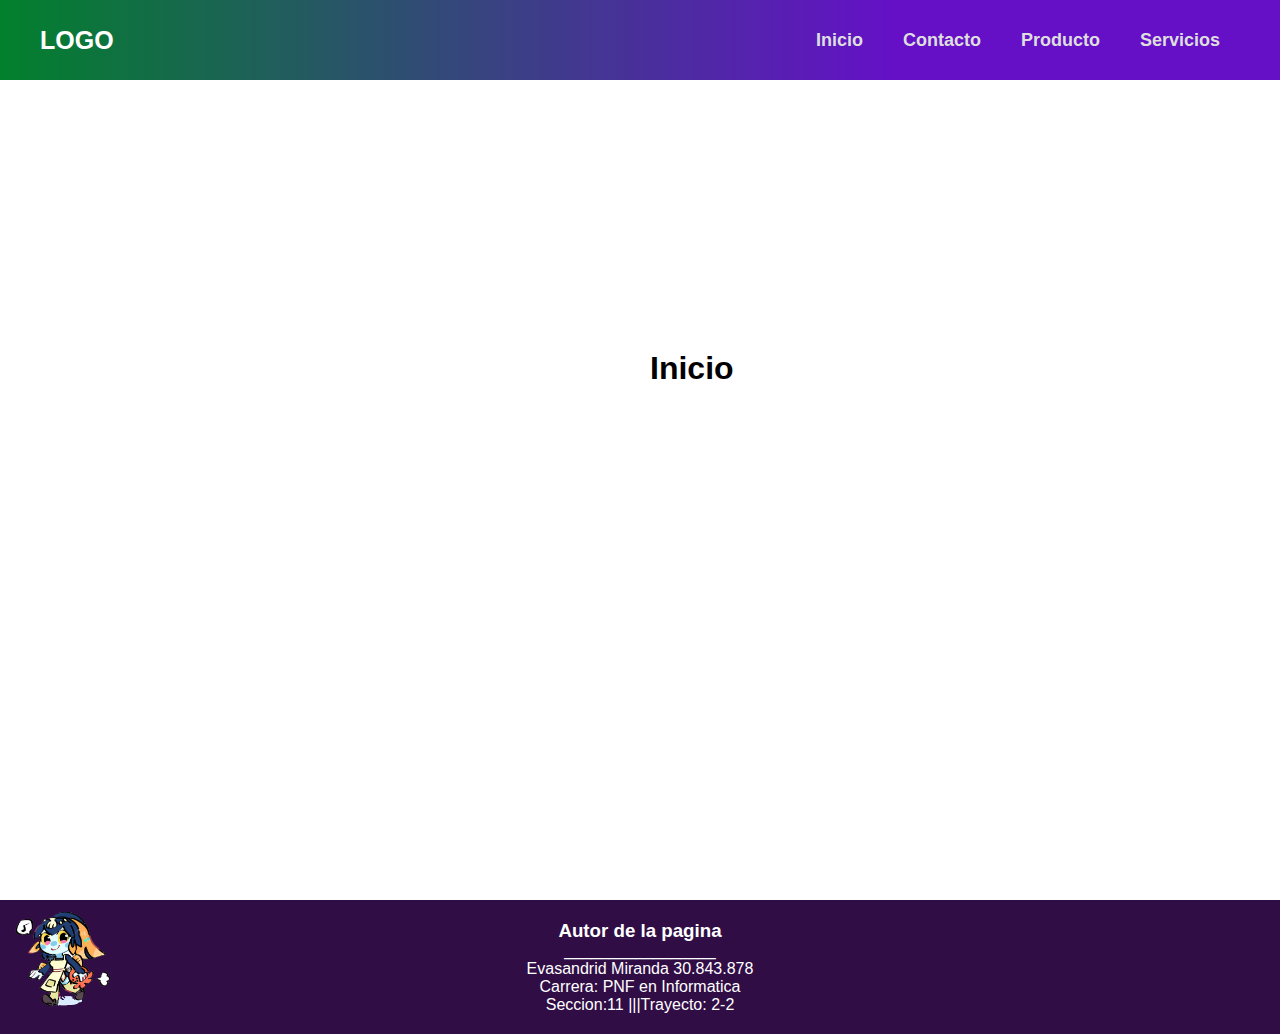
<file: index.html>
<!DOCTYPE html>
<html lang="es">
<head>
    <meta charset="UTF-8">
    <meta http-equiv="X-UA-Compatible" content="IE=opera">
    <meta name="viewport" content="width=device-width, initial-scale=1.0">
    <title>Mi Navbar</title>
    <link rel="stylesheet" href="style.css">
</head>
<body>
    
    <header> 

        <div class="content">
            
            <div class="menu container">
                <a href="index.html" class="logo">logo</a>
                <input type="checkbox"id="menu"/>
                <label for="menu">
                    <img src="Images/menu.png" class="menu-icono" alt="">
                </label>
                <nav class="navbar">
                 <ul>
                    <li> <a href="index.html"> Inicio </a></li>
                    <li> <a href="contacto.html"> Contacto </a></li>
                    <li> <a href="productos.html"> Producto </a></li>
                    <li> <a href="servicios.html"> Servicios </a></li>
                </ul>
                </nav>
            </div>

        </div>

    </header>
    <main>

        <h1>Inicio</h1> 
        <p></p>
        <p></p>
        <p></p>
        <p></p>
        <p></p>
        <p></p>
    </main>

        <footer>
            <a href="index.html">
                <img src="Images/marca_del_rey.png"footer-icono" class="footer-icono">
            </a>
        <div>
            <h3> Autor de la pagina</h3>
            <p>_________________</p>
            <p> Evasandrid Miranda 30.843.878</p>
            <p>Carrera: PNF en Informatica</p>
            <p>Seccion:11 |||Trayecto: 2-2</p>
            <p> </p>
        </div>
        </footer>


</body>
</html>
</file>
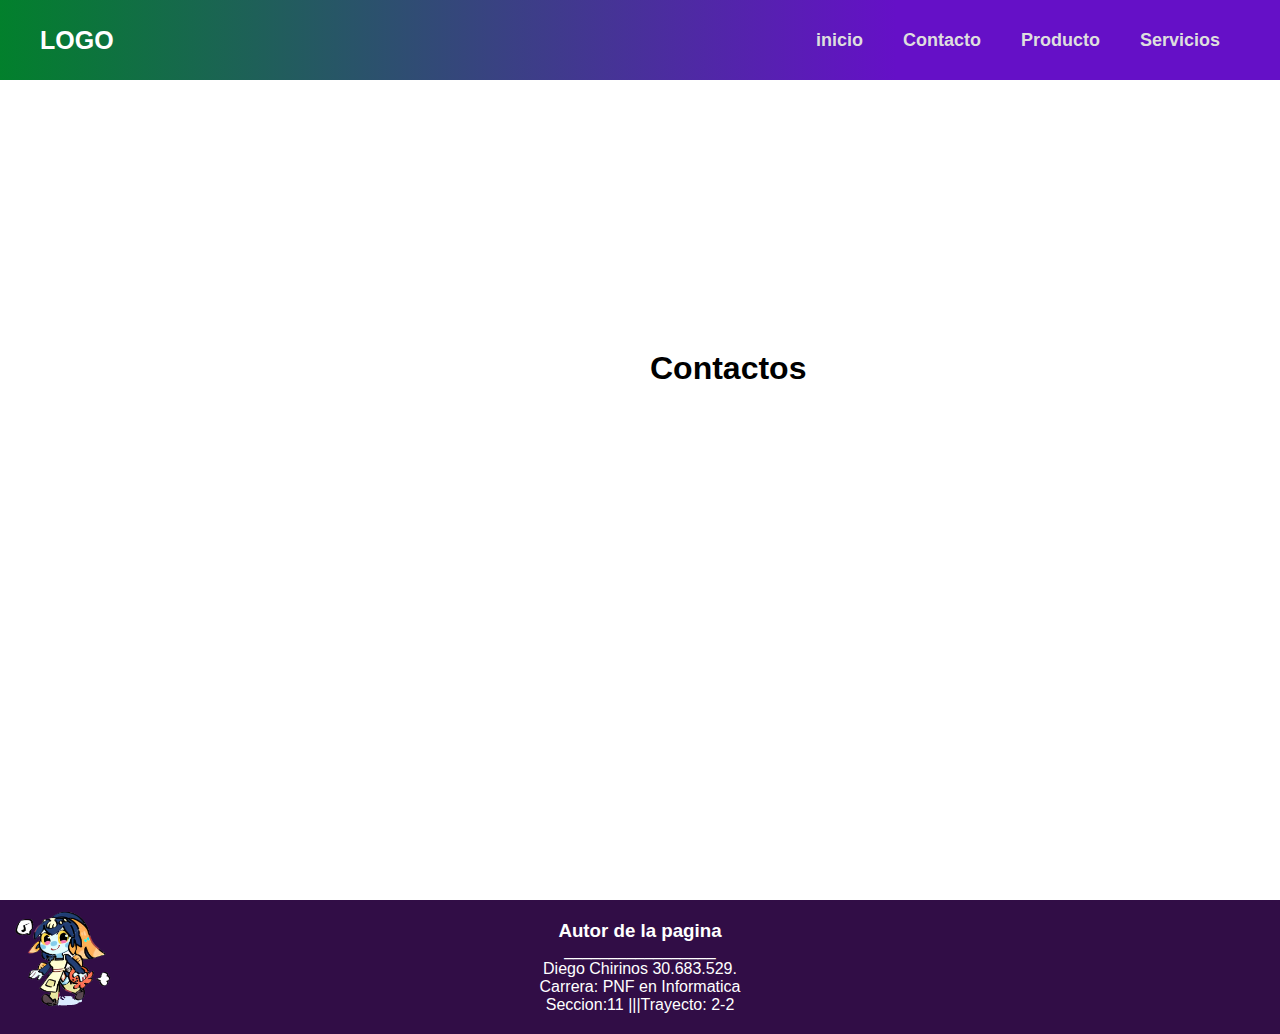
<file: contacto.html>
<!DOCTYPE html>
<html lang="es">
<head>
    <meta charset="UTF-8">
    <meta name="viewport" content="width=device-width, initial-scale=1.0">
    <title>Mi Navbar</title>
    <link rel="stylesheet" href="style.css">
</head>
<body>
    
    <header> 

        <div class="content">
            
            <div class="menu container">
                <a href="index.html" class="logo">logo</a>
                <input type="checkbox"id="menu"/>
                <label for="menu">
                    <img src="Images/menu.png" class="menu-icono" alt="">
                </label>
                <nav class="navbar">
                <ul>
                    <li> <a href="index.html"> inicio </a> </li>
                    <li> <a href="contacto.html"> Contacto </a> </li>
                    <li> <a href="productos.html"> Producto </a> </li>
                    <li> <a href="servicios.html"> Servicios </a> </li>
                </ul>
                </nav>
            </div>

        </div>

    </header>

    <main>

        <h1>Contactos</h1> 
        <p></p>
        <p></p>
        <p></p>
        <p></p>
        <p></p>
        <p></p>
    </main>

        <footer>
            <a href="contacto.html">
                <img src="Images/marca_del_rey.png"footer-icono" class="footer-icono">
            </a>
        <div>
            <h3> Autor de la pagina</h3>
            <p>_________________</p>
            <p> Diego Chirinos 30.683.529.</p>
            <p>Carrera: PNF en Informatica</p>
            <p>Seccion:11 |||Trayecto: 2-2</p>
            <p> </p>
        </div>
        </footer>


</body>
</html>
</file>
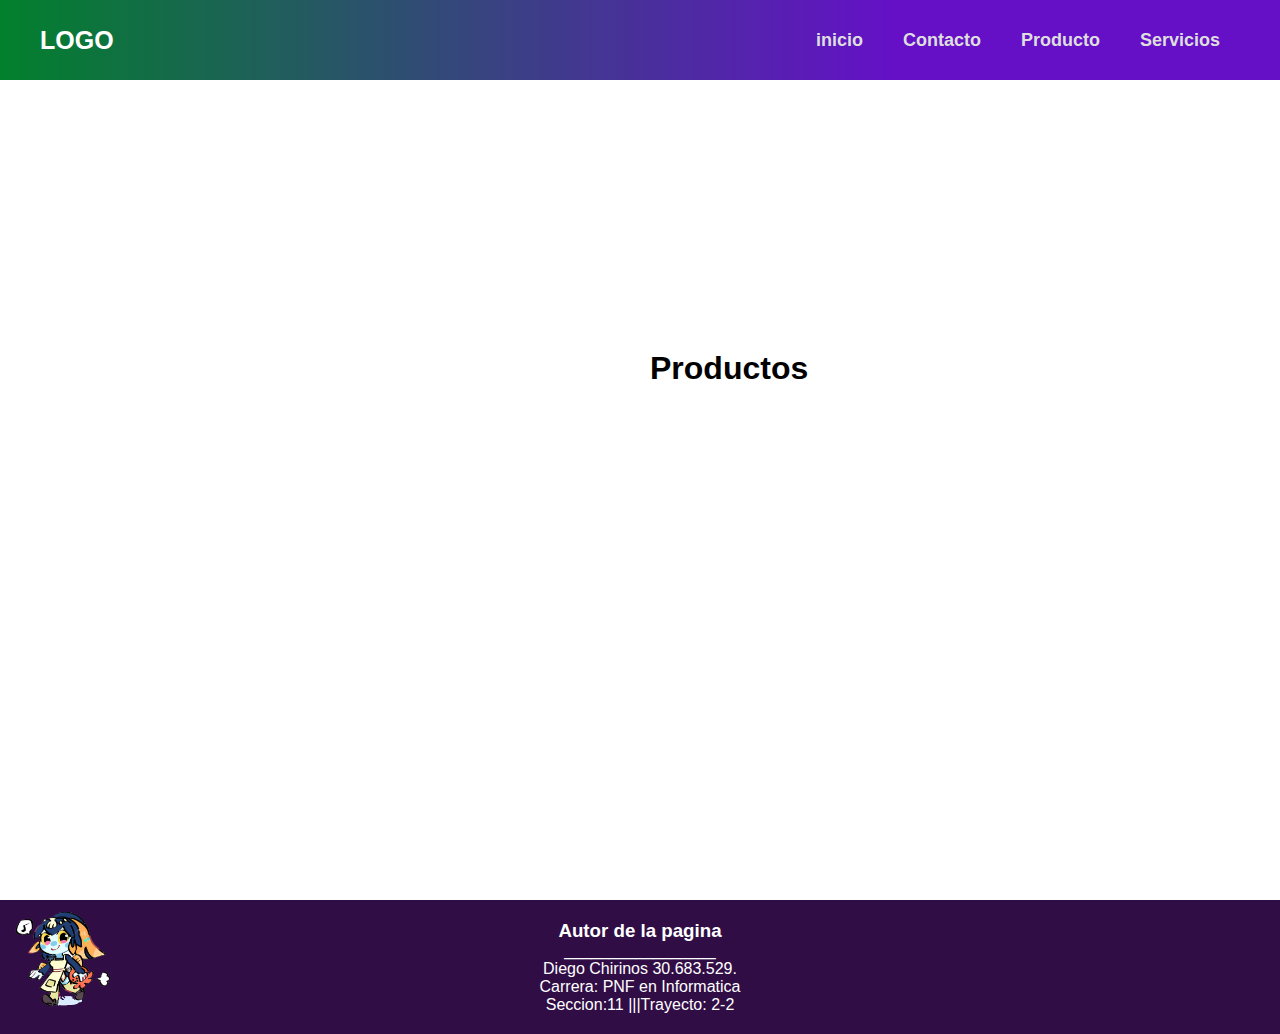
<file: productos.html>
<!DOCTYPE html>
<html lang="es">
<head>
    <meta charset="UTF-8">
    <meta name="viewport" content="width=device-width, initial-scale=1.0">
    <title>Mi Navbar</title>
    <link rel="stylesheet" href="style.css">
</head>
<body>
    
    <header> 

        <div class="content">
            
            <div class="menu container">
                <a href="index.html" class="logo">logo</a>
                <input type="checkbox"id="menu"/>
                <label for="menu">
                    <img src="Images/menu.png" class="menu-icono" alt="">
                </label>
                <nav class="navbar">
                <ul>
                    <li> <a href="index.html"> inicio </a> </li>
                    <li> <a href="contacto.html"> Contacto </a> </li>
                    <li> <a href="productos.html"> Producto </a> </li>
                    <li> <a href="servicios.html"> Servicios </a> </li>
                </ul>
                </nav>
            </div>

        </div>

    </header>

    <main>

        <h1>Productos</h1> 
        <p></p>
        <p></p>
        <p></p>
        <p></p>
        <p></p>
        <p></p>
    </main>

        <footer>
            <a href="productos.html">
                <img src="Images/marca_del_rey.png"footer-icono" class="footer-icono">
            </a>
        <div>
            <h3> Autor de la pagina</h3>
            <p>_________________</p>
            <p> Diego Chirinos 30.683.529.</p>
            <p>Carrera: PNF en Informatica</p>
            <p>Seccion:11 |||Trayecto: 2-2</p>
            <p> </p>
        </div>
        </footer>


</body>
</html>
</file>
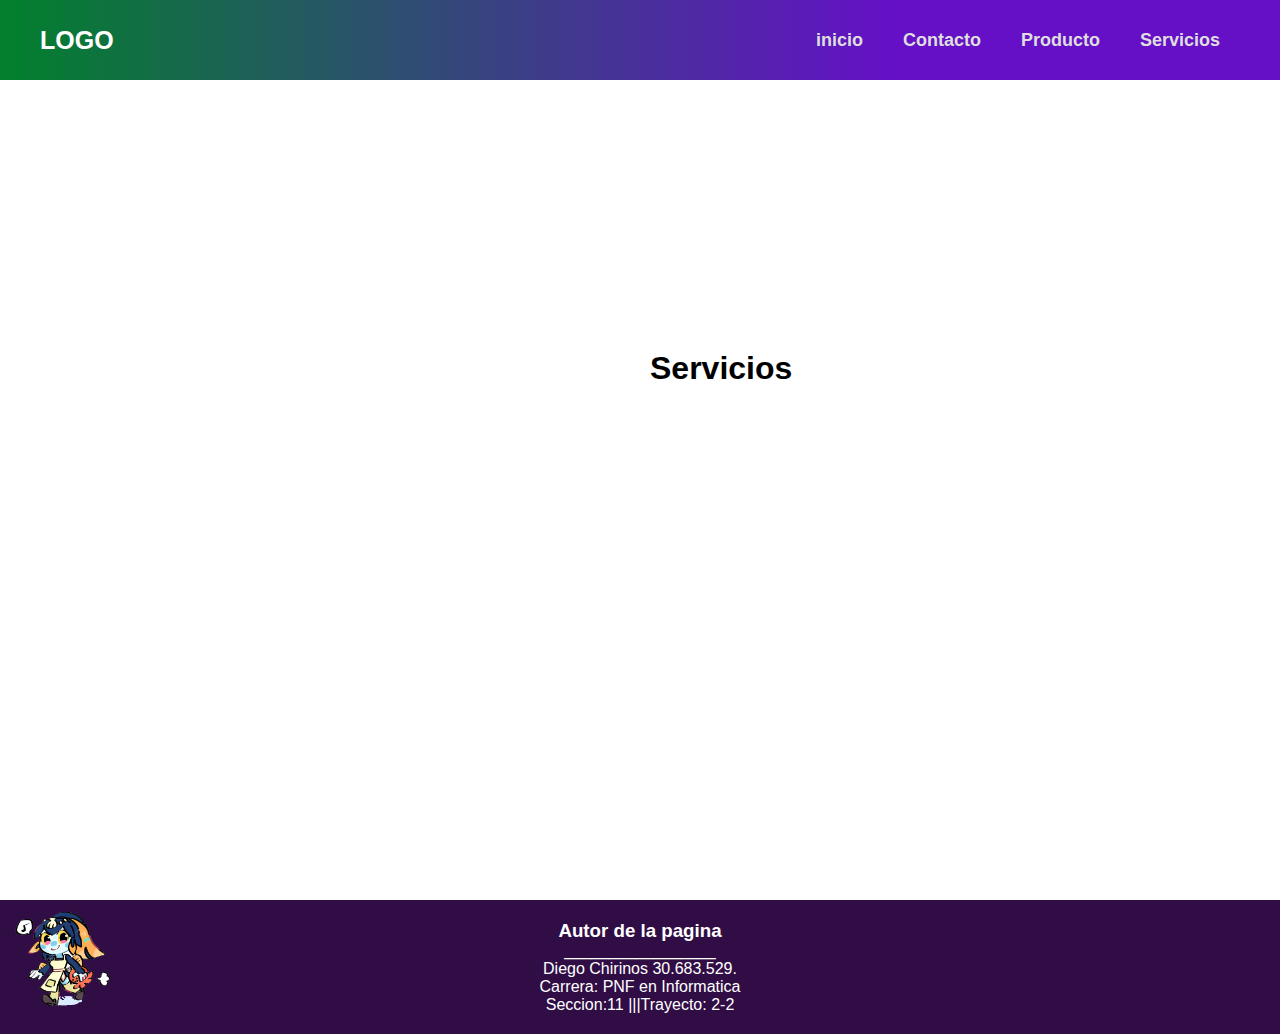
<file: servicios.html>
<!DOCTYPE html>
<html lang="es">
<head>
    <meta charset="UTF-8">
    <meta name="viewport" content="width=device-width, initial-scale=1.0">
    <title>Mi Navbar</title>
    <link rel="stylesheet" href="style.css">
</head>
<body>
    
    <header> 

        <div class="content">
            
            <div class="menu container">
                <a href="index.html" class="logo">logo</a>
                <input type="checkbox"id="menu"/>
                <label for="menu">
                    <img src="Images/menu.png" class="menu-icono" alt="">
                </label>
                <nav class="navbar">
                <ul>
                    <li> <a href="index.html"> inicio </a> </li>
                    <li> <a href="contacto.html"> Contacto </a> </li>
                    <li> <a href="productos.html"> Producto </a> </li>
                    <li> <a href="servicios.html"> Servicios </a> </li>
                </ul>
                </nav>
            </div>

        </div>

    </header>

    <main>

        <h1>Servicios</h1> 
        <p></p>
        <p></p>
        <p></p>
        <p></p>
        <p></p>
        <p></p>
    </main>

        <footer>
            <a href="servicios.html">
                <img src="Images/marca_del_rey.png"footer-icono" class="footer-icono">
            </a>
        <div>
            <h3> Autor de la pagina</h3>
            <p>_________________</p>
            <p> Diego Chirinos 30.683.529.</p>
            <p>Carrera: PNF en Informatica</p>
            <p>Seccion:11 |||Trayecto: 2-2</p>
            <p> </p>
        </div>
        </footer>


</body>
</html>
</file>
<file: style.css>
*{
    padding: 0;
    margin: 0;
    box-sizing: border-box;
    text-decoration: none;
    list-style: none;
}

body {
    font-family:Arial, Helvetica, sans-serif; 
}

.container {
    max-width: 1200px;
    margin: 0 auto;   
}

.content {
    min-height: 80px;
    background: linear-gradient(
        90deg,
        rgb(2, 128, 44)0%,
        rgb(101, 16, 199)70%
    );
}

.menu {
    position: absolute;
    top: 10px;
    left: 0;
    right: 0;
    display: flex;
    align-items: center;
    justify-content: space-between;
}

.logo {
    font-size: 25px;
    color: #ffffff;
    text-transform: uppercase;
    font-weight: bold;
}

.menu .navbar ul li {
    position: relative;
    float: left;
}

.menu .navbar ul li a {
    font-size: 18px;
    padding: 20px;
    color: #dedede;
    display: block;
    font-weight: bold;
   
}

.menu .navbar ul li a:hover {
    color: #362f2f;

}

#menu {
    display: none;
}

.menu-icono {
    width: 25px;
}

.menu label{
    cursor: pointer;
    display: none;
}

h1 {
    position: absolute;
    top: 350px;
    left: 650px;
    right:1000px;
    bottom:2300;
}


footer {
    background-color: #310d46;
    color: #fff;
    text-align: center;
    padding: 20px 0;
    position: relative;
    bottom: 0;
    width: 100%;
}

footer .footer-icono {
    position: absolute;
    top: 10px;
    left: 10px;
    height: 100px;
}

footer a {
    color: #ffcc00;
    text-decoration: none;
    font-weight: bold;
}

footer a:hover {
    text-decoration: underline;
}







@media (max-width:991px){

    .content{
        min-height: 70px;
    }

    .menu{
        top: 0;
        padding: 20px;
    }

    .menu label{
        display: initial;
    }

    .menu .navbar {
        position: absolute;
        top: 100%;
        left: 0;
        right: 0;
        background: linear-gradient(
        90deg,
        rgb(165, 179, 192)0%,
        rgb(56, 63, 59)70%
    );
    display: none;

    }

    .menu .navbar ul li {
        width: 100%;
    }

    #menu:checked ~ .navbar{
        display: initial;
    }
} 

header {

    background-image: url('https://img.freepik.com/vector-premium/fondo-acuarela-elementos-dibujados-mano_23-2148867453.jpg');
    background-size: cover; /* Esto hace que la imagen cubra todo el contenedor */
    background-position: center; /* Esto centra la imagen en el contenedor */
    background-repeat: no-repeat; /* Evita que la imagen se repita */
    height: 100vh; /* Ajusta la altura según sea necesario */
}
</file>
